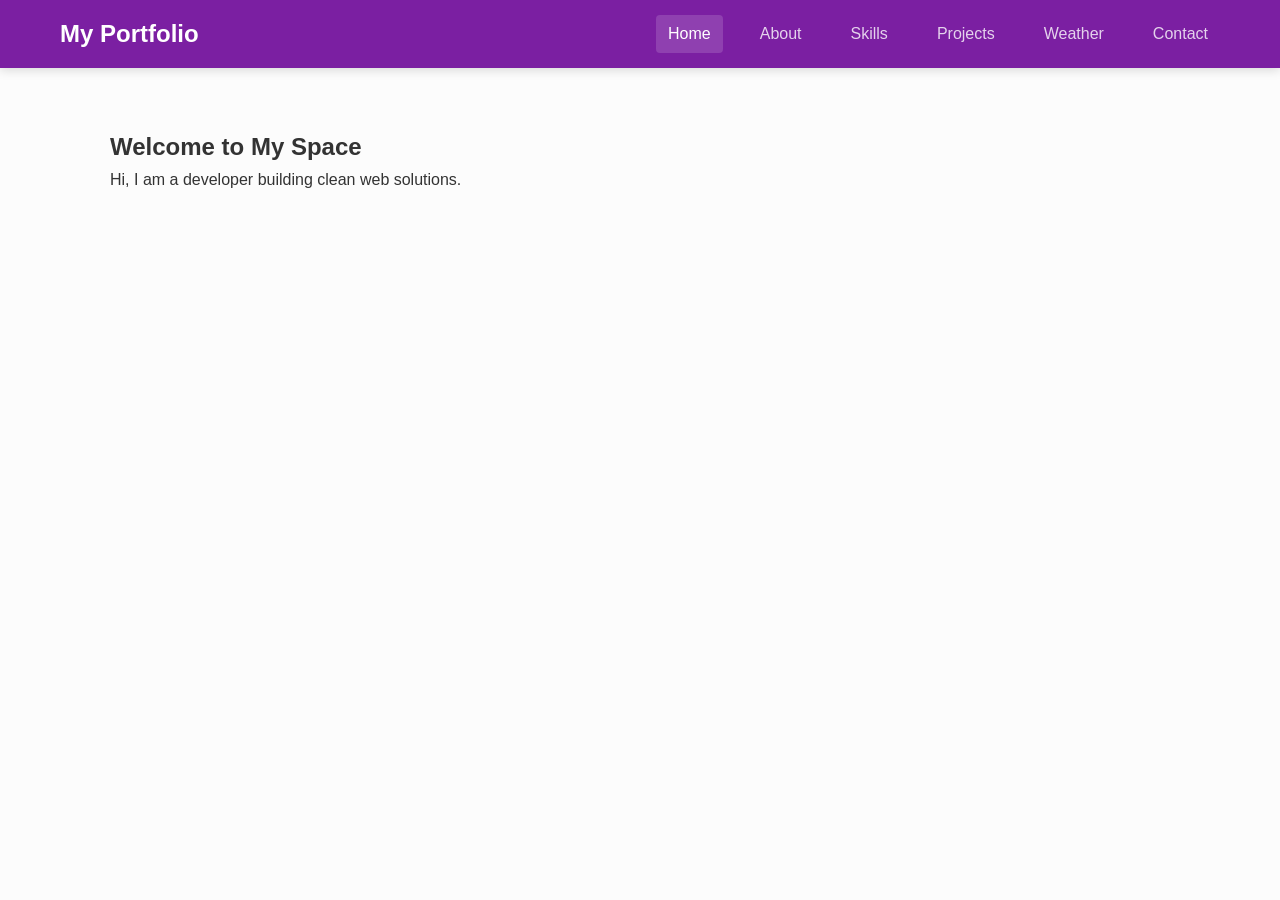
<file: index.html>
<!DOCTYPE html>
<html lang="en">
<head>
    <meta charset="UTF-8">
    <meta name="viewport" content="width=device-width, initial-scale=1.0">
    <title>My Portfolio</title>
    <link rel="stylesheet" href="style.css">
</head>
<body>

    <!-- Responsive Navigation Header -->
    <header class="portfolio-header">
        <div class="header-container">
            <h1 class="logo-title">My Portfolio</h1>
            <button class="hamburger-toggle" id="hamburgerBtn" aria-label="Toggle Navigation">☰</button>
            <nav class="navigation-menu" id="navMenu">
                <a href="#" class="menu-link active-link" data-section="home">Home</a>
                <a href="#" class="menu-link" data-section="about">About</a>
                <a href="#" class="menu-link" data-section="skills">Skills</a>
                <a href="#" class="menu-link" data-section="projects">Projects</a>
                <a href="#" class="menu-link" data-section="weather">Weather</a>
                <a href="#" class="menu-link" data-section="contact">Contact</a>
            </nav>
        </div>
    </header>

    <!-- Main Content Dynamic Viewports -->
    <main class="content-wrapper">
        
        <!-- Home Section -->
        <section id="home" class="portfolio-section section-active">
            <div class="hero-content">
                <h2>Welcome to My Space</h2>
                <p>Hi, I am a developer building clean web solutions.</p>
            </div>
        </section>

        <!-- About Section -->
        <section id="about" class="portfolio-section">
            <h2>About Me</h2>
            <div class="about-container">
                <p>Write details about your journey, passion, and education background here.</p>
            </div>
        </section>

        <!-- Skills Section -->
        <section id="skills" class="portfolio-section">
            <h2>My Skills</h2>
            <ul class="skills-list">
                <li>HTML5 & CSS3</li>
                <li>JavaScript (ES6+)</li>
                <li>Responsive Web Design</li>
                <li>Git & GitHub Deployment</li>
            </ul>
        </section>

        <!-- Projects Section -->
        <section id="projects" class="portfolio-section">
            <h2>Projects</h2>
            <div class="projects-grid">
                <div class="project-card">
                    <h3>Weather App Portal</h3>
                    <p>An API-driven module fetching real-time ambient information.</p>
                </div>
            </div>
        </section>

        <!-- Weather Section -->
        <section id="weather" class="portfolio-section">
            <h2 class="weather-title">Current Weather</h2>
            <div class="weather-widget-card">
                <p id="weatherStatus">Loading location...</p>
            </div>
        </section>

        <!-- Contact Section -->
        <section id="contact" class="portfolio-section">
            <h2>Contact Me</h2>
            <div class="contact-form-wrapper">
                <form id="portfolioContactForm">
                    <div class="form-group">
                        <label for="clientName">Your Name</label>
                        <input type="text" id="clientName" placeholder="Enter your name" required>
                    </div>
                    <button type="submit" class="submit-btn">Send Message</button>
                </form>
            </div>
        </section>

    </main>

    <script src="app.js"></script>
</body>
</html>
</file>
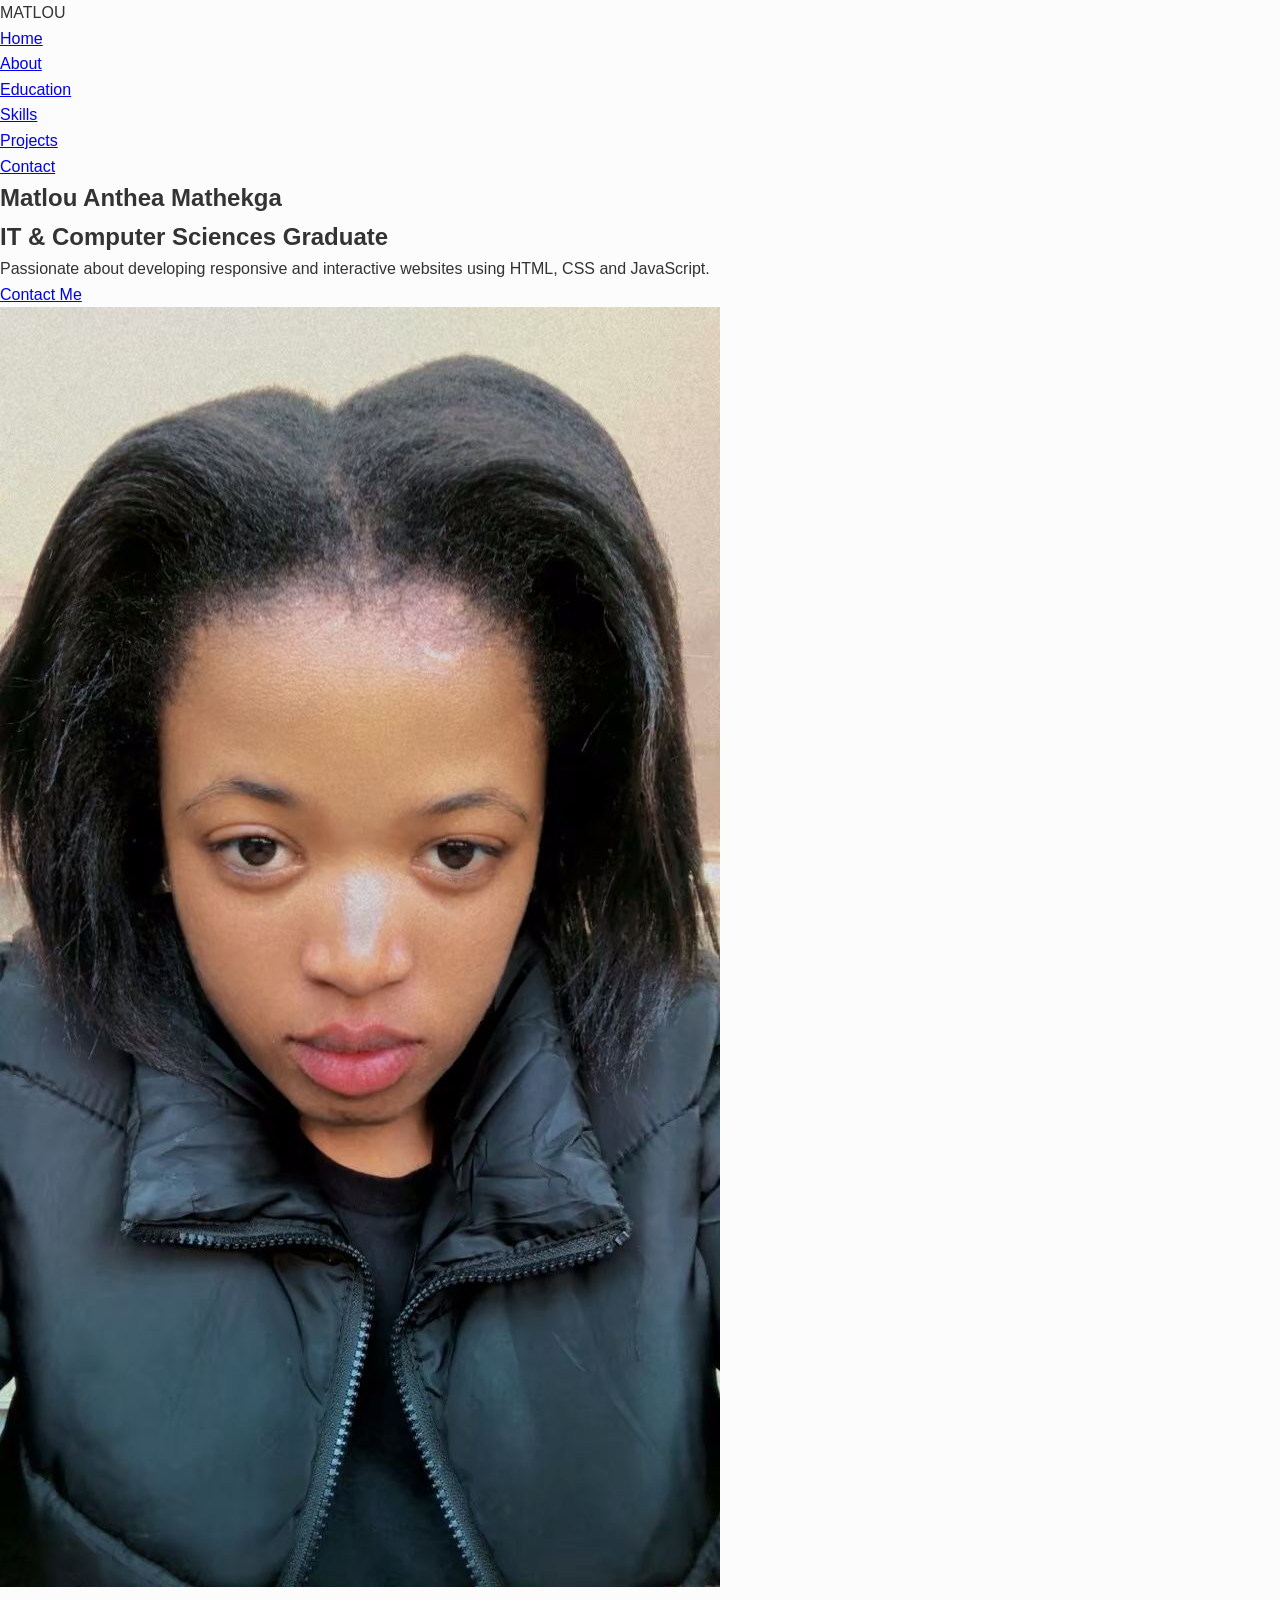
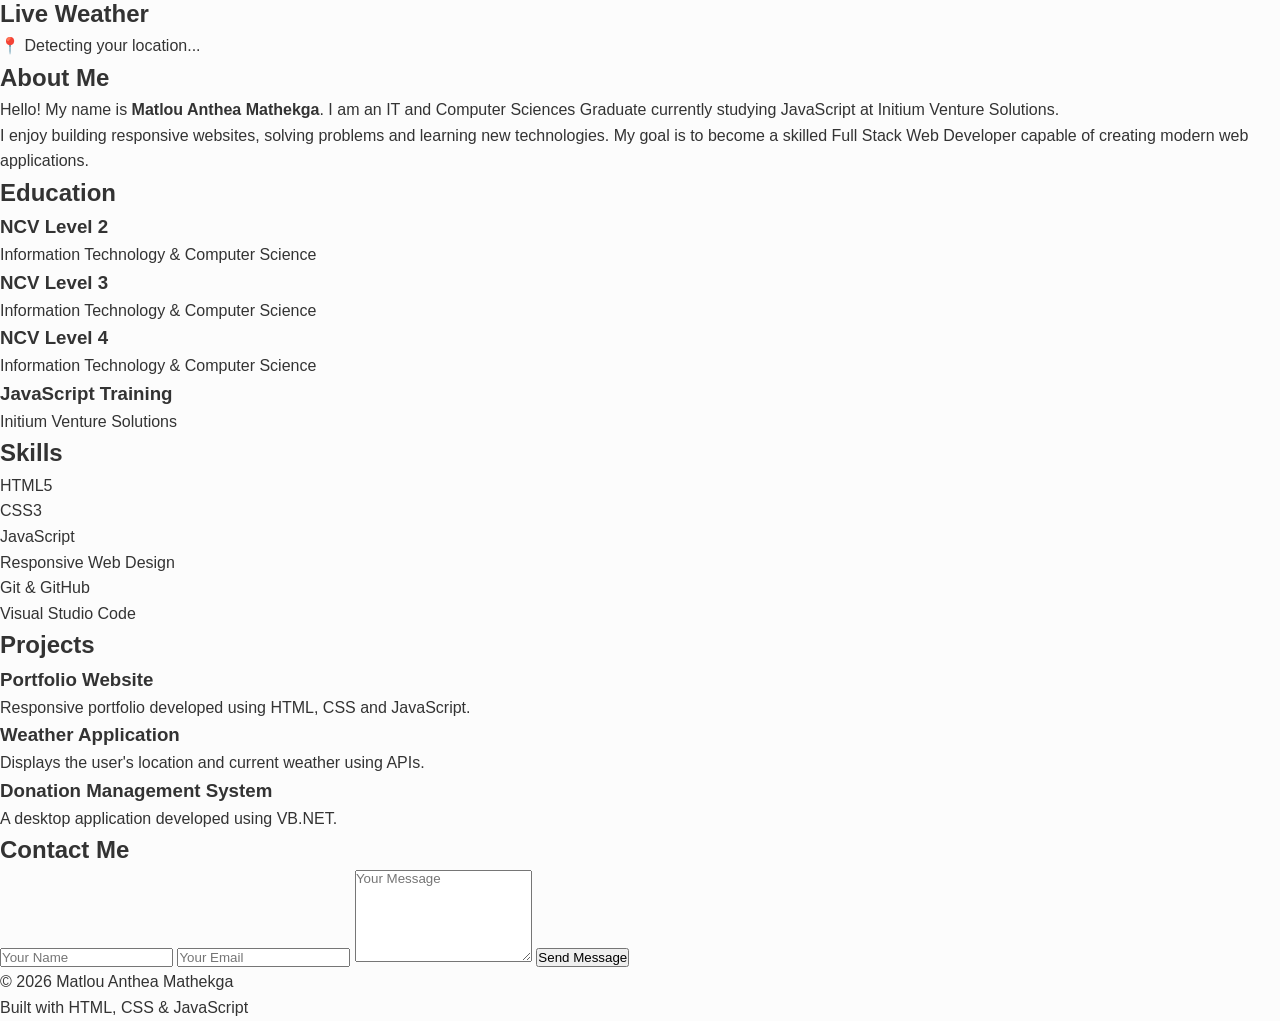
<file: inde.html>
<!DOCTYPE html>
<html lang="en">
<head>
    <meta charset="UTF-8">
    <meta name="viewport" content="width=device-width, initial-scale=1.0">
    <title>Matlou Anthea Mathekga | Portfolio</title>

    <link rel="stylesheet" href="style.css">

    <link rel="stylesheet" href="https://cdnjs.cloudflare.com/ajax/libs/font-awesome/6.5.2/css/all.min.css">
</head>

<body>

    <!-- Navigation -->
    <nav>
        <div class="logo">MATLOU</div>

        <ul class="nav-links">
            <li><a href="#home">Home</a></li>
            <li><a href="#about">About</a></li>
            <li><a href="#education">Education</a></li>
            <li><a href="#skills">Skills</a></li>
            <li><a href="#projects">Projects</a></li>
            <li><a href="#contact">Contact</a></li>
        </ul>
    </nav>

    <!-- Hero Section -->
    <section class="hero" id="home">

        <div class="hero-content">

            <div class="hero-text">

                <h1>Matlou Anthea Mathekga</h1>

                <h2>IT & Computer Sciences Graduate</h2>

                <p>
                    Passionate about developing responsive and interactive websites using HTML, CSS and JavaScript.
                </p>

                <a href="#contact" class="btn">Contact Me</a>

            </div>

            <div class="hero-image">
                <img src="profile.jpg" alt="Profile Picture">
            </div>

        </div>

    </section>

    <!-- Weather Section -->
    <section class="weather">

        <h2>Live Weather</h2>

        <div class="weather-card">

            <p id="location">📍 Detecting your location...</p>

            <p id="temperature"></p>

            <p id="condition"></p>

            <p id="wind"></p>

        </div>

    </section>

    <!-- About -->
    <section id="about">

        <h2>About Me</h2>

        <p>
            Hello! My name is <strong>Matlou Anthea Mathekga</strong>. I am an IT and Computer Sciences Graduate currently studying JavaScript at Initium Venture Solutions.
        </p>

        <p>
            I enjoy building responsive websites, solving problems and learning new technologies. My goal is to become a skilled Full Stack Web Developer capable of creating modern web applications.
        </p>

    </section>

    <!-- Education -->
    <section id="education">

        <h2>Education</h2>

        <div class="cards">

            <div class="card">
                <h3>NCV Level 2</h3>
                <p>Information Technology & Computer Science</p>
            </div>

            <div class="card">
                <h3>NCV Level 3</h3>
                <p>Information Technology & Computer Science</p>
            </div>

            <div class="card">
                <h3>NCV Level 4</h3>
                <p>Information Technology & Computer Science</p>
            </div>

            <div class="card">
                <h3>JavaScript Training</h3>
                <p>Initium Venture Solutions</p>
            </div>

        </div>

    </section>

    <!-- Skills -->
    <section id="skills">

        <h2>Skills</h2>

        <div class="cards">

            <div class="card">HTML5</div>
            <div class="card">CSS3</div>
            <div class="card">JavaScript</div>
            <div class="card">Responsive Web Design</div>
            <div class="card">Git & GitHub</div>
            <div class="card">Visual Studio Code</div>

        </div>

    </section>

    <!-- Projects -->
    <section id="projects">

        <h2>Projects</h2>

        <div class="cards">

            <div class="card">
                <h3>Portfolio Website</h3>
                <p>Responsive portfolio developed using HTML, CSS and JavaScript.</p>
            </div>

            <div class="card">
                <h3>Weather Application</h3>
                <p>Displays the user's location and current weather using APIs.</p>
            </div>

            <div class="card">
                <h3>Donation Management System</h3>
                <p>A desktop application developed using VB.NET.</p>
            </div>

        </div>

    </section>

    <!-- Contact -->
    <section id="contact">

        <h2>Contact Me</h2>

        <form>

            <input type="text" placeholder="Your Name" required>

            <input type="email" placeholder="Your Email" required>

            <textarea placeholder="Your Message" rows="6" required></textarea>

            <button type="submit">Send Message</button>

        </form>

    </section>

    <!-- Footer -->
    <footer>

        <p>© 2026 Matlou Anthea Mathekga</p>

        <p>Built with HTML, CSS & JavaScript</p>

    </footer>

    <script src="app.js"></script>

</body>
</html>
</file>
<file: style.css>
/* --- Global Style Variables & Resets --- */
* {
    margin: 0;
    padding: 0;
    box-sizing: border-box;
    font-family: 'Segoe UI', Tahoma, Geneva, Verdana, sans-serif;
}

body {
    background-color: #fcfcfc;
    color: #333333;
    line-height: 1.6;
}

/* --- Dynamic Structural Logic (Crucial for Layout Separation) --- */
.portfolio-section {
    display: none; /* Keeps sections hidden natively */
    padding: 60px 20px;
    max-width: 1100px;
    margin: 0 auto;
    animation: fadeIn 0.4s ease-in-out;
}

.portfolio-section.section-active {
    display: block; /* Visually mounts the active screen route */
}

@keyframes fadeIn {
    from { opacity: 0; transform: translateY(10px); }
    to { opacity: 1; transform: translateY(0); }
}

/* --- Persistent Layout Headers --- */
.portfolio-header {
    background-color: #7B1FA2; /* Native custom purple theme brand */
    color: #ffffff;
    position: sticky;
    top: 0;
    z-index: 1000;
    box-shadow: 0 2px 10px rgba(0,0,0,0.15);
}

.header-container {
    display: flex;
    justify-content: space-between;
    align-items: center;
    max-width: 1200px;
    margin: 0 auto;
    padding: 15px 20px;
}

.logo-title {
    font-size: 1.5rem;
    font-weight: 700;
}

.navigation-menu {
    display: flex;
    gap: 25px;
}

.menu-link {
    color: rgba(255, 255, 255, 0.8);
    text-decoration: none;
    font-weight: 500;
    font-size: 1rem;
    padding: 6px 12px;
    border-radius: 4px;
    transition: all 0.25s ease;
}

.menu-link:hover, .menu-link.active-link {
    color: #ffffff;
    background-color: rgba(255, 255, 255, 0.15);
}

.hamburger-toggle {
    display: none; /* Hide desktop view toggle markup indicators */
    background: none;
    border: none;
    color: #ffffff;
    font-size: 1.8rem;
    cursor: pointer;
}

/* --- Widget Framework Elements --- */
.weather-widget-card {
    background: #ffffff;
    max-width: 500px;
    margin: 30px auto;
    padding: 40px;
    border-radius: 20px;
    text-align: center;
    box-shadow: 0 10px 30px rgba(0,0,0,0.06);
    border: 1px solid rgba(0,0,0,0.05);
}

.weather-title {
    text-align: center;
    color: #7B1FA2;
    margin-bottom: 10px;
}

/* Form Styles */
.contact-form-wrapper {
    max-width: 500px;
    margin: 0 auto;
    background: #fff;
    padding: 30px;
    border-radius: 8px;
    box-shadow: 0 4px 12px rgba(0,0,0,0.05);
}

.form-group {
    margin-bottom: 20px;
}

.form-group label {
    display: block;
    margin-bottom: 8px;
    font-weight: 600;
}

.form-group input {
    width: 100%;
    padding: 12px;
    border: 1px solid #ccc;
    border-radius: 4px;
}

.submit-btn {
    background-color: #7B1FA2;
    color: white;
    border: none;
    padding: 12px 20px;
    border-radius: 4px;
    cursor: pointer;
    font-weight: bold;
    width: 100%;
}

/* --- Adaptive Desktop Grid Overrides (Responsive Mobile Rules) --- */
@media (max-width: 768px) {
    .hamburger-toggle {
        display: block; /* Mount mobile dropdown actions trigger button */
    }

    .navigation-menu {
        display: none; /* Hides raw structural overflow elements */
        flex-direction: column;
        position: absolute;
        top: 100%;
        left: 0;
        width: 100%;
        background-color: #7B1FA2;
        padding: 20px;
        gap: 15px;
        box-shadow: 0 4px 12px rgba(0,0,0,0.1);
    }

    .navigation-menu.menu-open {
        display: flex; /* Expands context drawer natively */
    }

    .menu-link {
        width: 100%;
        text-align: center;
        padding: 12px;
    }
       }
</file>
